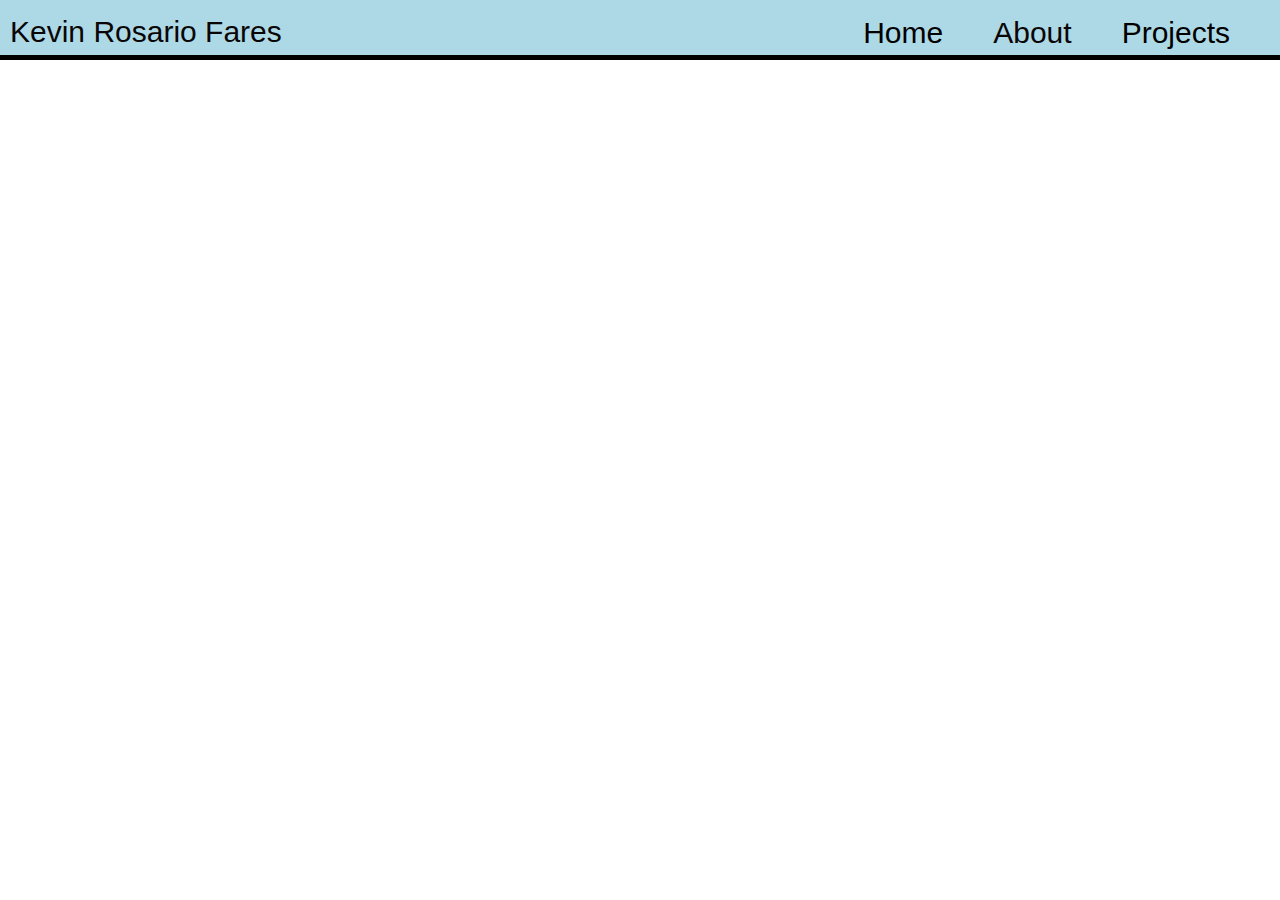
<file: portfolio/kevinPortfolioAbout.html>
<!DOCTYPE html>
<html>
<head>
	<title> Kevin About </title>
	   <meta charset="UTF-8">
    <title>Kevin's Projects</title>
    <link rel="stylesheet" href="kevinPortfolioAbout.css" />
    <meta name="viewport" content="width=device-width, initial-scale=1.0">
    <link rel="stylesheet" href="https://cdnjs.cloudflare.com/ajax/libs/font-awesome/4.7.0/css/font-awesome.min.css">

</head>
<body>
	<div class="container">
		
		<div class="header">

  	  <div class="name">Kevin Rosario Fares</div>
   			 <ul>
        <li><a href="kevinPortfolioHome.html">Home</a></li>
        <li>About</li>
        <li><a href="kevinPortfolioProjects.html">Projects</a></li>


    </ul>
    </div>



	</div>








</body>
</html>
</file>
<file: portfolio/kevinPortfolioAbout.css>
body{
    margin:0px;
}

.container{
display: grid;
    grid-template-columns: 1fr 1fr   ;
    grid-template-rows: 60px 1fr 1fr  1fr  ;
    height: 80vh;


}

a {
  color: black;
  text-decoration: none; /* no underline */
}


.header {

    grid-column-start: 1;
    grid-column-end: 4;
border-bottom:  5px solid #000000;
background-color: lightblue;

}

 .header ul {
    list-style: none;
    display: flex;
    float: right;

}

.header ul li {
    font-family: 'Poppins', sans-serif;
    font-size: 30px;
     color: #0a0606;
     margin-right: 50px;
}


ul li:hover{
    background-color: rgba(0, 0, 0, 0.12);
    cursor: pointer;
}
/*name in corner*/
.name {
  display: flex;
    float: left;
     font-family: 'Poppins', sans-serif;
    font-size: 30px;
     color: #0a0606;
     margin-left: 10px;
     padding-top: 15px;
}
</file>
